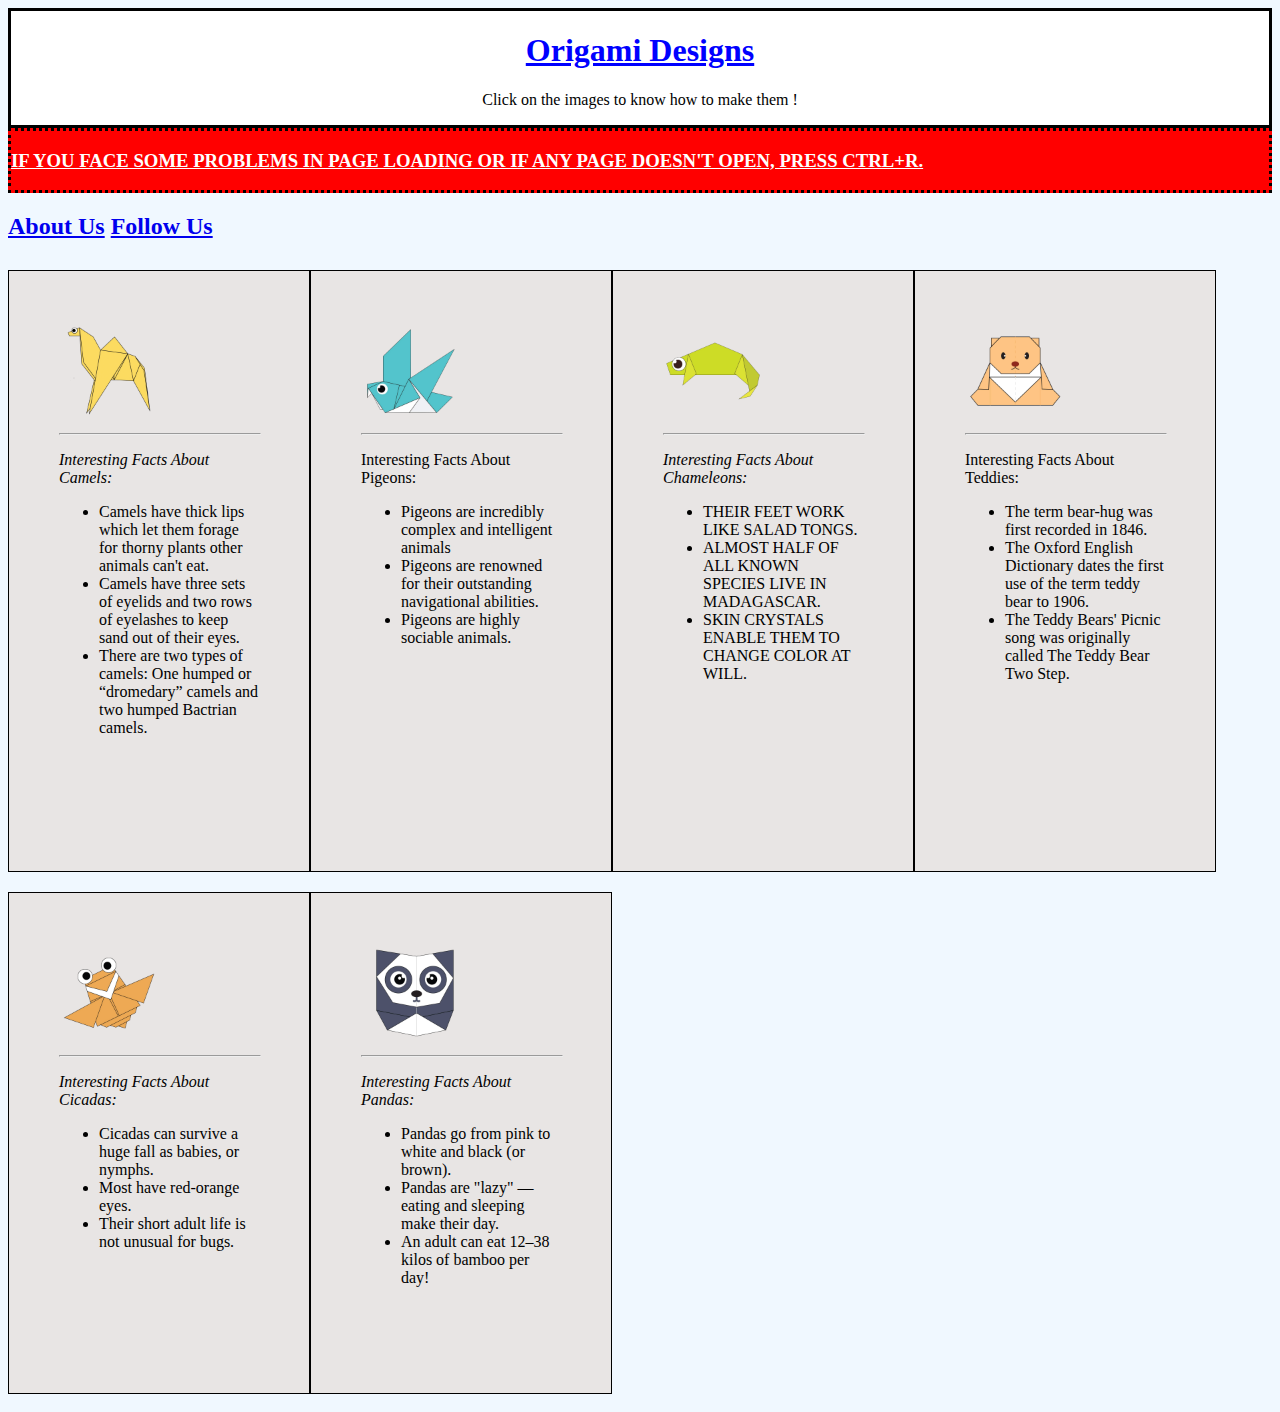
<file: index.html>
<!DOCTYPE html>
<html>

<head>
  <title>Origami Designs</title>
 
  <link rel="stylesheet"
    type="text/css"
    href="style.css"/>
</head>

<body style="background-color: #F0F8FF;">

  <div class="head">
    <font color = "blue">
      <h1><b><u><center>Origami Designs</center></u></b></h1>
    </font>
    <center><p>Click on the images to know how to make them !</p></center>
  </div>

  <div class="note">
    <font color = "white">
    <h3><u>IF YOU FACE SOME PROBLEMS IN PAGE LOADING OR IF ANY PAGE DOESN'T OPEN, PRESS CTRL+R.</u></h3></font>
  </div>

  <div class="menu">
    <h2> <a href="about.html">About Us</a>
    <a href="followus.html">Follow Us</a></h2>
  </div>

  <div class="grid">
    <div class="camel">
      <a href="http://origami.me/camel" target="_blank"><img src="camel.png" width=100 height=100></a>
      <hr width = 200px>
      <p><i>Interesting Facts About Camels:</i></p>
      <ul>
        <li> Camels have thick lips which let them forage for thorny plants other animals can't eat.<br></li>
          <li> Camels have three sets of eyelids and two rows of eyelashes to keep sand out of their eyes.<br></li>
          <li>There are two types of camels: One humped or “dromedary” camels and two humped Bactrian camels.</li>
      </ul>
    </div>

    <div class="pigeon">
      <a href="http://origami.me/pigeon" target="_blank"><img src="pigeon.png" width=100 height=100></a>
      <hr width = 200px>
      <p>Interesting Facts About Pigeons:</p>
      <ul>
        <li>Pigeons are incredibly complex and intelligent animals</li>
        <li>Pigeons are renowned for their outstanding navigational abilities.</li>
        <li>Pigeons are highly sociable animals.</li>
      </ul>
    </div>

    <div class="chameleon">
      <a href="http://origami.me/chameleon" target="_blank"><img src="chameleon.png" width=100
          height=100></a>
          <hr width = 200px>
      <p><i>Interesting Facts About Chameleons:</i></p>
      <ul>
        <li> THEIR FEET WORK LIKE SALAD TONGS.<br></li>
      <li> ALMOST HALF OF ALL KNOWN SPECIES LIVE IN MADAGASCAR.<br></li>
        <li>SKIN CRYSTALS ENABLE THEM TO CHANGE COLOR AT WILL.</li>
      </ul>
    </div>

    <div class="teddy">
      <a href="http://origami.me/teddy-bear" target="_blank"><img src="teddy.png" width=100 height=100></a>
      <hr width = 200px>
      <p>Interesting Facts About Teddies:</p>
      <ul>
        <li> The term bear-hug was first recorded in 1846.<br></li>
      <li> The Oxford English Dictionary dates the first use of the term teddy bear to 1906.<br></li>
        <li>The Teddy Bears' Picnic song was originally called The Teddy Bear Two Step.</li>
      </ul>
    </div>

    <div class="cicada">
      <a href="http://origami.me/flying-cicada" target="_blank"><img src="cicada.png" width=100
          height=100></a>
          <hr width = 200px>
      <p><i>Interesting Facts About Cicadas:</i></p>
      <ul>
        <li> Cicadas can survive a huge fall as babies, or nymphs.<br></li>
      <li> Most have red-orange eyes.<br></li>
        <li>Their short adult life is not unusual for bugs.</li>
      </ul>
    </div>

    <div class="panda">
      <a href="http://origami.me/panda" target="_blank"><img src="panda.png" width=100 height=100></a>
      <hr width = 200px>
      <p><i>Interesting Facts About Pandas:</i></p>
      <ul>
        <li> Pandas go from pink to white and black (or brown).<br></li>
      <li> Pandas are "lazy" — eating and sleeping make their day.<br></li>
        <li>An adult can eat 12–38 kilos of bamboo per day!</li>
      </ul>
    </div>


    
    
    
    


</body>

</html>
</file>
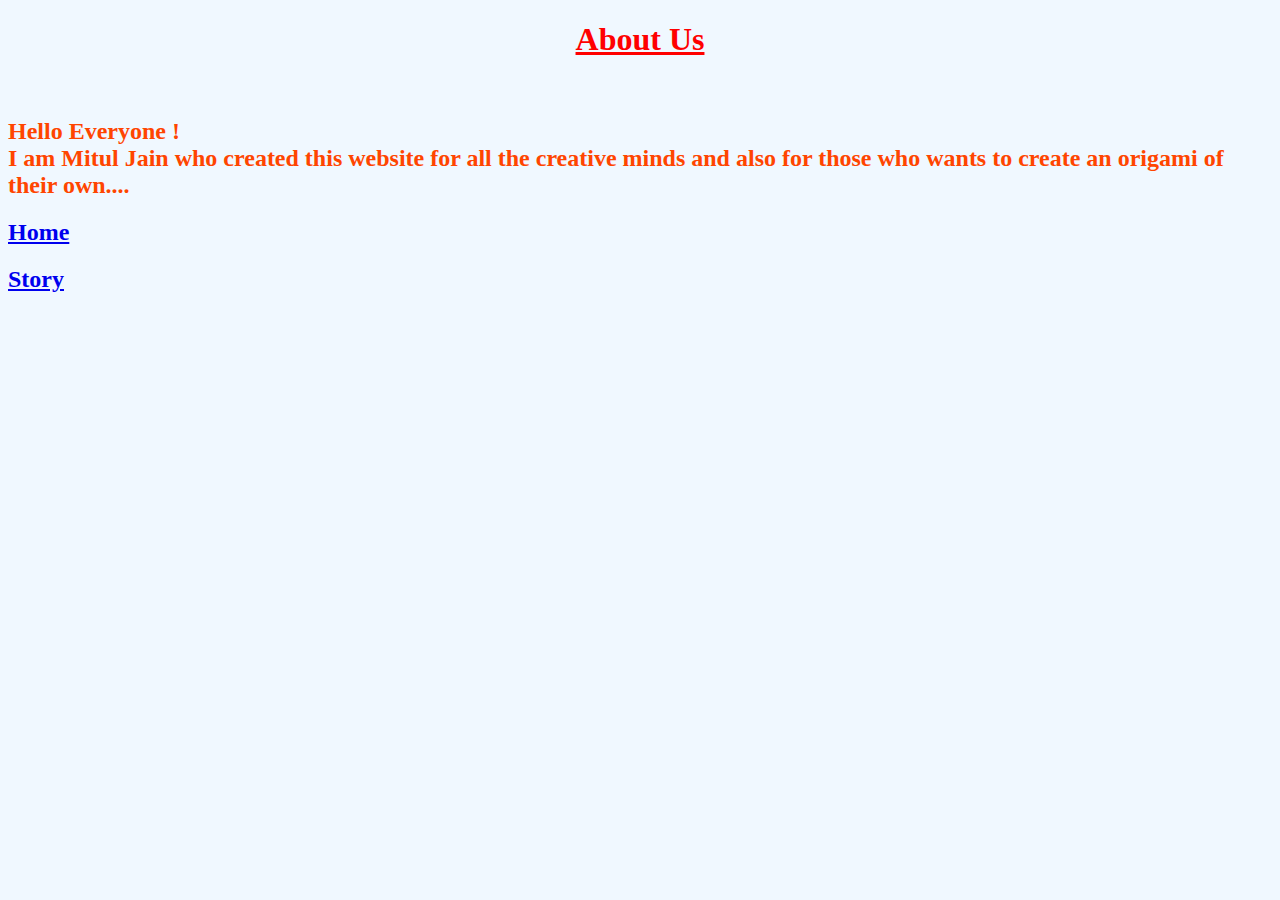
<file: about.html>
<!DOCTYPE html>
<html>
  <head>
    <title>
      Origami designs
    </title>
    <style>
      h1 {
        color:red;
      }
      h2 {
        color:orangered;
      }
     
    </style>
  </head>
  <body bgcolor="#F0F8FF">
    <h1><b><u><center>About Us</center></u></b></h1><br>

    <h2>
    Hello Everyone !<br>
    I am Mitul Jain who created this website for all the creative minds and also for those 
    who wants to create an origami of their own....<br>
    
    </h2>
   
   <h2> <a href="index.html">Home</a><br></h2>
   <h2> <a href="story.html">Story</a><br></h2>
   
    
  </body>
</html>
</file>
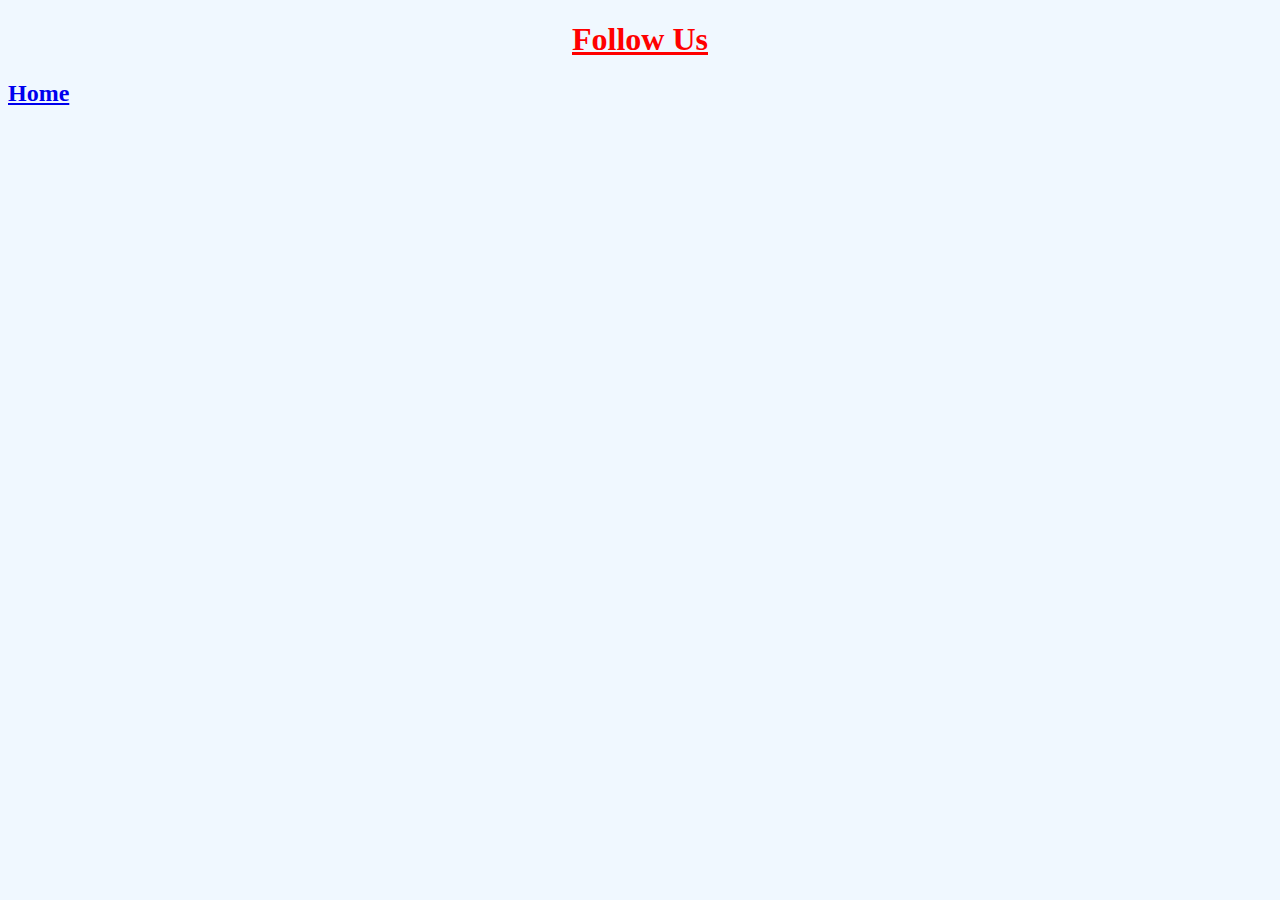
<file: followus.html>
<!DOCTYPE html>
<html>
  <head>
    <title>
      Origami designs
    </title>
    <style>
      h1 {
        color:red;
      }
     
    </style>
  </head>
  <body bgcolor="#F0F8FF">
    <h1><b><u><center>Follow Us</center></u></b></h1>
    
   <h2> <a href="index.html">Home</a><br></h2>
  </body>
</html>
</file>
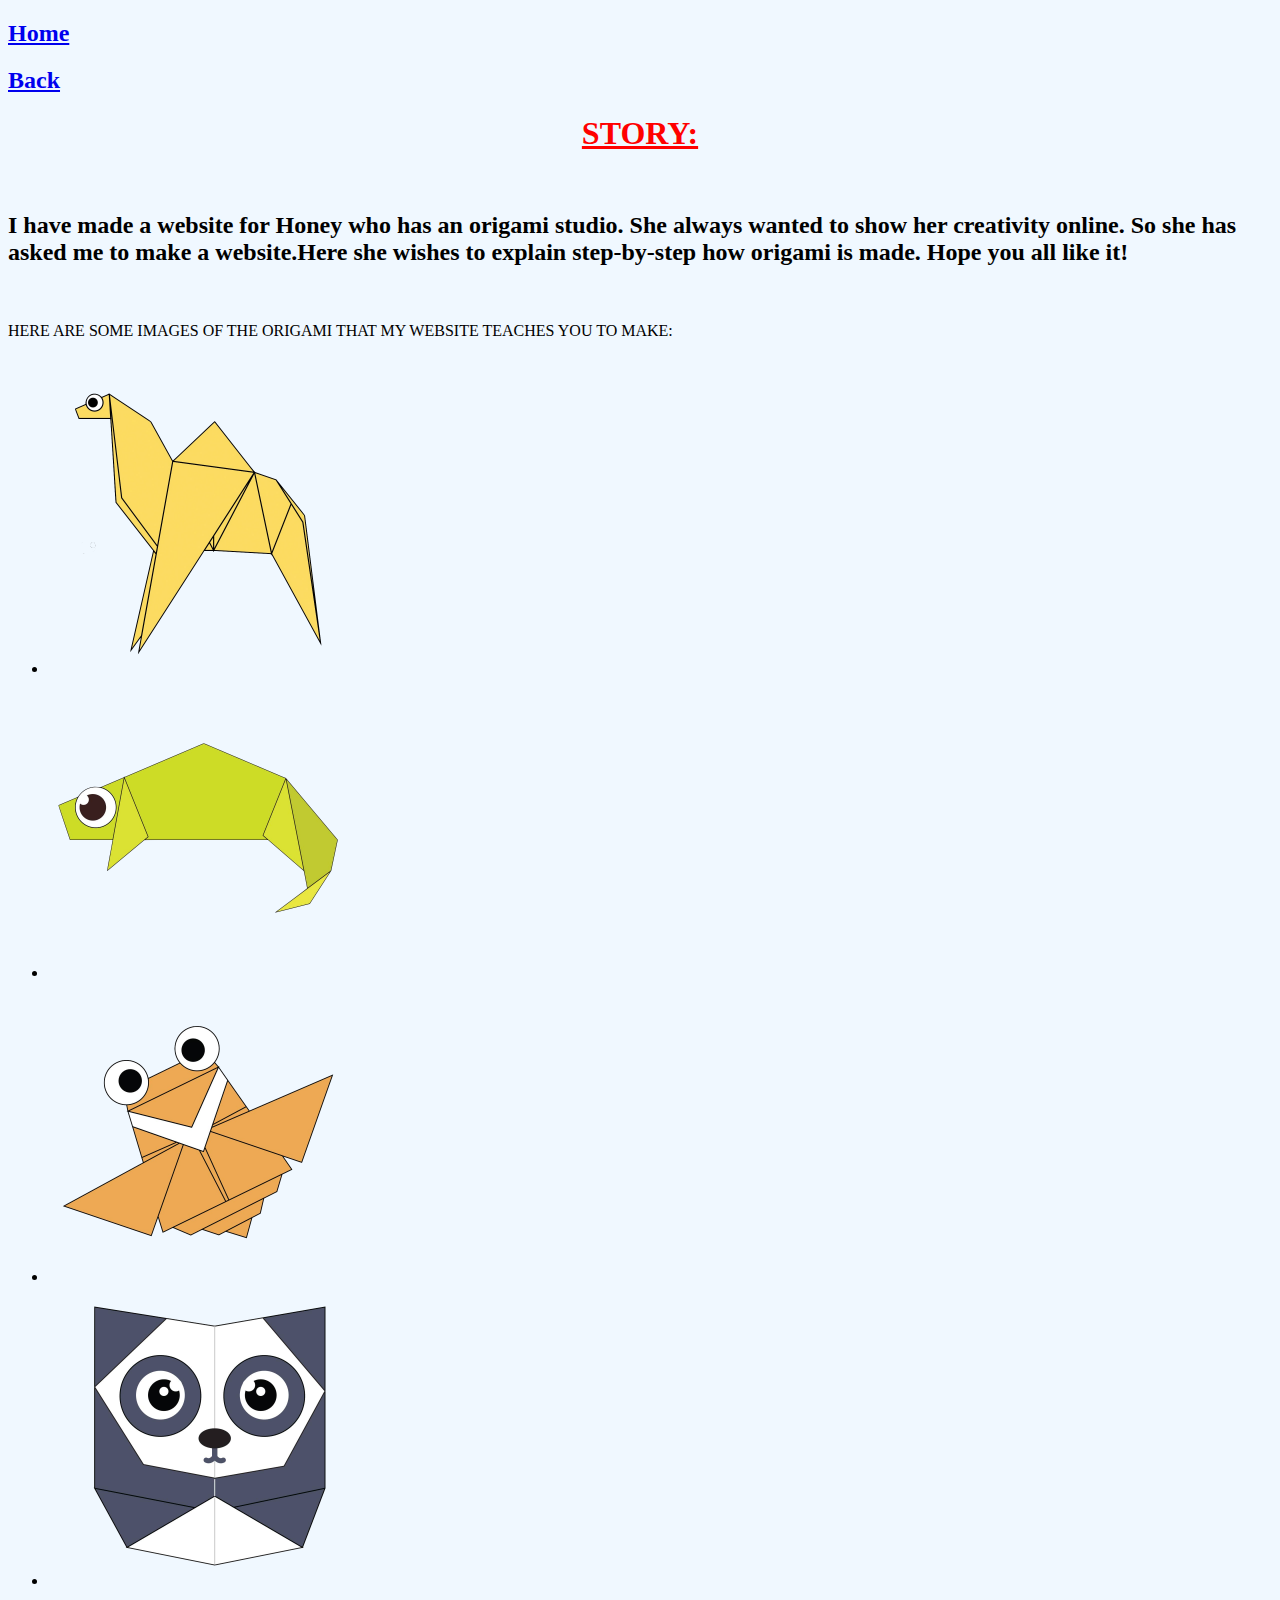
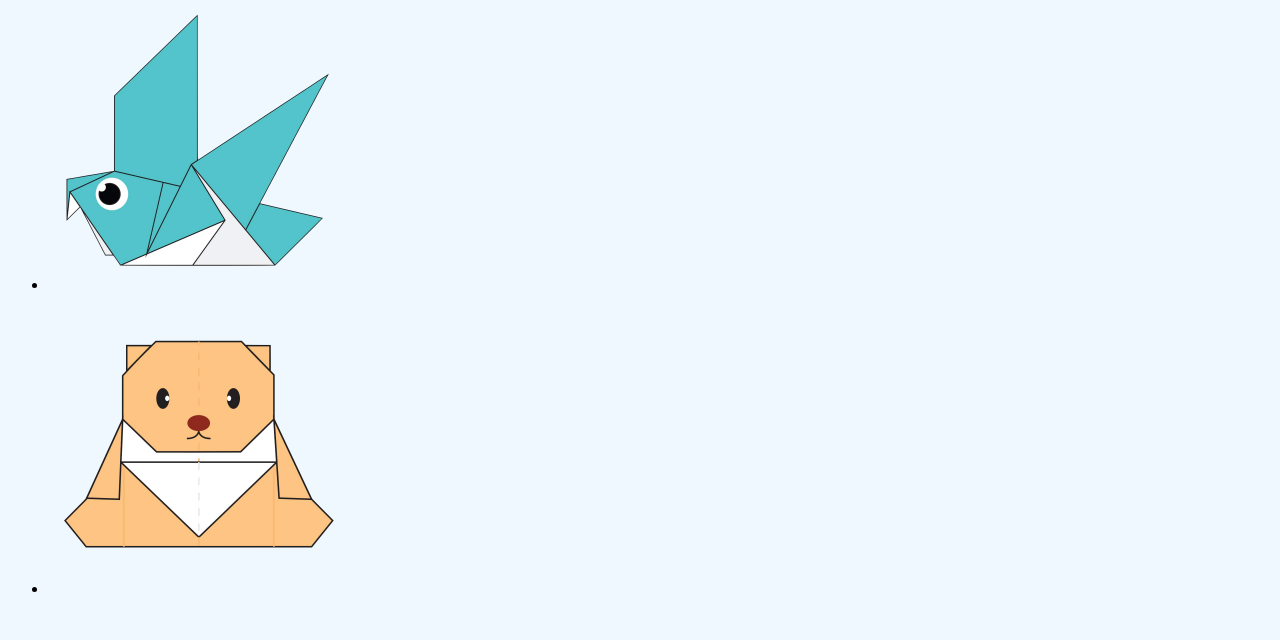
<file: story.html>
<!DOCTYPE html>
<html>
  <head>
    <title>
      Origami designs
    </title>
    <style>
      h1 {
        color:red;
      }
    
     
    </style>
  </head>
  <body bgcolor="#F0F8FF">
    <h2> <a href="index.html">Home</a><br></h2>
    <h2> <a href="about.html">Back</a><br></h2>
    <h1><b><u><center>STORY:</center></u></b></h1><br>
    <h2>I have made a website for Honey who has an origami studio. She always wanted to show her creativity online.
      So she has asked me to make a website.Here she wishes to explain step-by-step how origami is made. 
      Hope you all like it!</h2>
      <br><br>
      HERE ARE SOME IMAGES OF THE ORIGAMI THAT MY WEBSITE TEACHES YOU TO MAKE:<br><br>
      <ul>
    <li> <img src="camel.png" width=300 height=300/><br></li>
     <li> <img src="chameleon.png" width=300 height=300/><br></li>
     <li> <img src="cicada.png" width=300 height=300/><br></li>
     <li> <img src="panda.png" width=300 height=300/><br></li>
     <li> <img src="pigeon.png" width=300 height=300/><br></li>
     <li> <img src="teddy.png" width=300 height=300/><br></li>
     
    </ul><Br>
     
  </body>
</html>
</file>
<file: style.css>
.head{
      
    background-color:white;
    border:solid;
     }
  
     .note{
       background-color: red;
       border: dotted;
     }
  
  .grid {
    background: darkred;
    background-color: #F0F8FF;
    display: flex;
    justify-content: last baseline;
    flex-direction: row;
    text-align: left;
    flex-wrap: wrap;
  }
  
  .camel {
    border: 1px solid black;
    margin-top: 10px;
    margin-bottom: 10px;
    width: 200px;
    height: 500px;
    padding: 50px;
    background-color:#E8E5E4;
  }
  
  
  .chameleon {
    border: 1px solid black;
    margin-top: 10px;
    margin-bottom: 10px;
    width: 200px;
    height: 500px;
    padding: 50px;
    background-color:#E8E5E4;
  }
  
  .cicada {
    border: 1px solid black;
    margin-top: 10px;
    margin-bottom: 10px;
    width: 200px;
    height: 400px;
    padding: 50px;
    background-color:#E8E5E4;
  }
  
  .panda {
    border: 1px solid black;
    margin-top: 10px;
    margin-bottom: 10px;
    width: 200px;
    height: 400px;
    padding: 50px;
    background-color:#E8E5E4;
  }
  
  .pigeon {
    border: 1px solid black;
    margin-top: 10px;
    margin-bottom: 10px;
    width: 200px;
    height: 500px;
    padding: 50px;
    background-color:#E8E5E4;
  }
  
  .teddy {
    border: 1px solid black;
    margin-top: 10px;
    margin-bottom: 10px;
    width: 200px;
    height: 500px;
    padding: 50px;
    background-color:#E8E5E4;
  }
</file>
